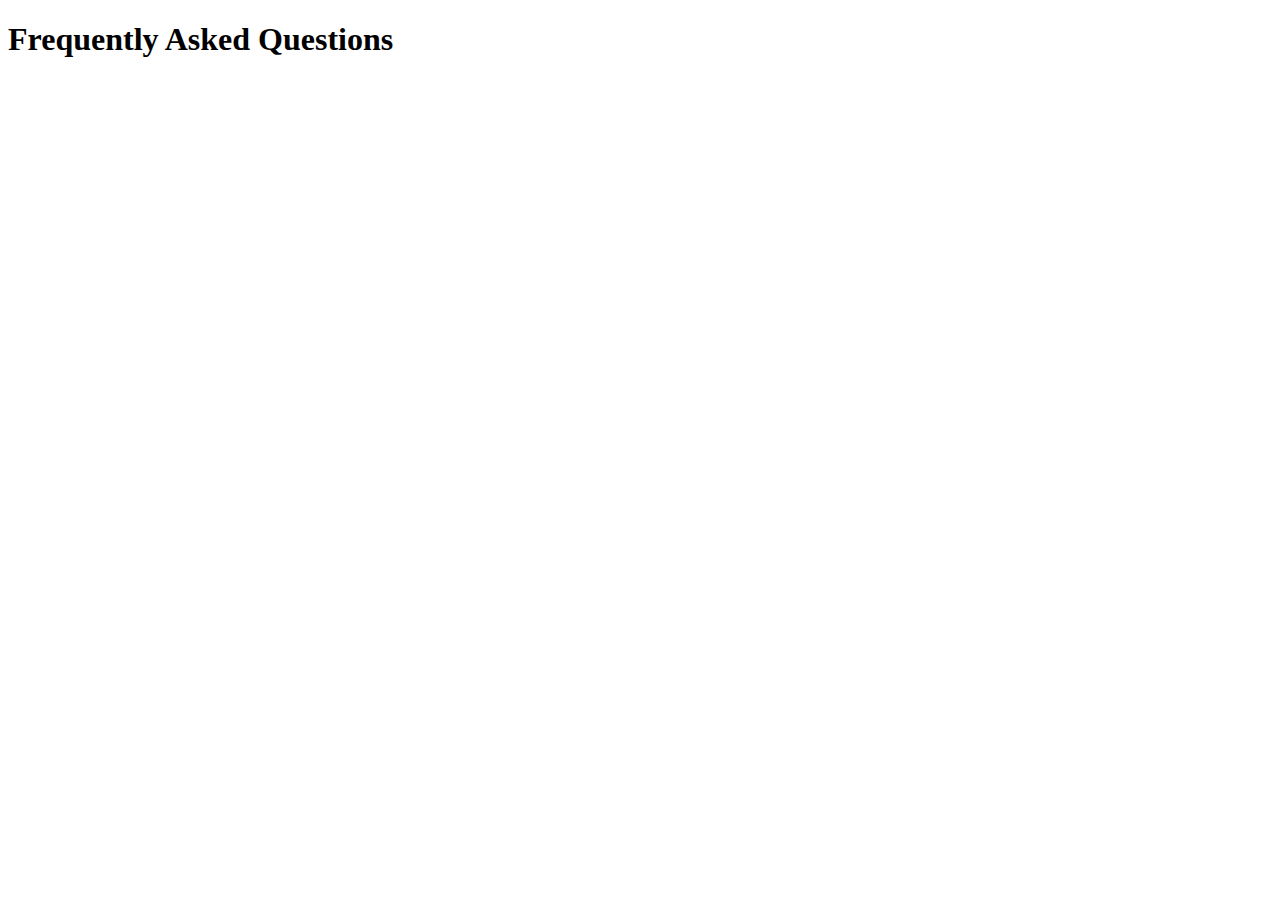
<file: jsp_files/faq.html>
<!DOCTYPE html>
<html>
<head>
  <title>FAQs</title>
</head>
<body>
  <h1>Frequently Asked Questions</h1>
  <div id="faq-container"></div>

  <script src="https://code.jquery.com/jquery-3.6.0.min.js"></script>
  <script src="faq.js"></script>
</body>
</html>
</file>
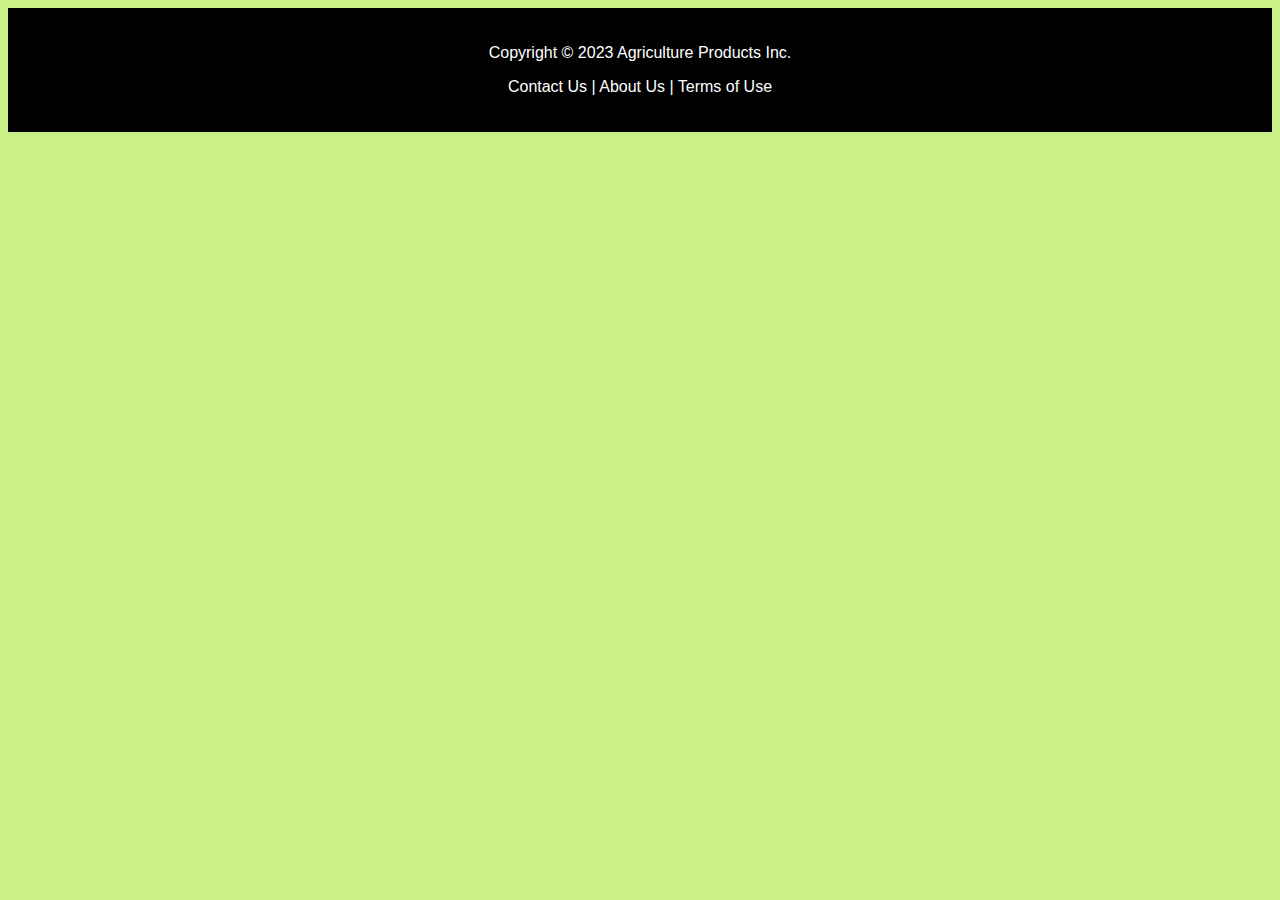
<file: jsp_files/footer.html>
<!DOCTYPE html>
<html lang="en">
<head>
    <meta charset="UTF-8">
    <meta http-equiv="X-UA-Compatible" content="IE=edge">
    <meta name="viewport" content="width=device-width, initial-scale=1.0">
    <link rel="stylesheet" href="agri.css">
    <title>Document</title>
</head>
<body>
         <footer >
        <p>Copyright © 2023 Agriculture Products Inc.</p>
        <p>
          <a href="http://localhost/phppro/feed.php">Contact Us</a> | 
          <a href="http://localhost/phppro/process.php">About Us</a> | 
          <a href="#">Terms of Use</a>
        </p>
      </footer>
</body>
</html>
</file>
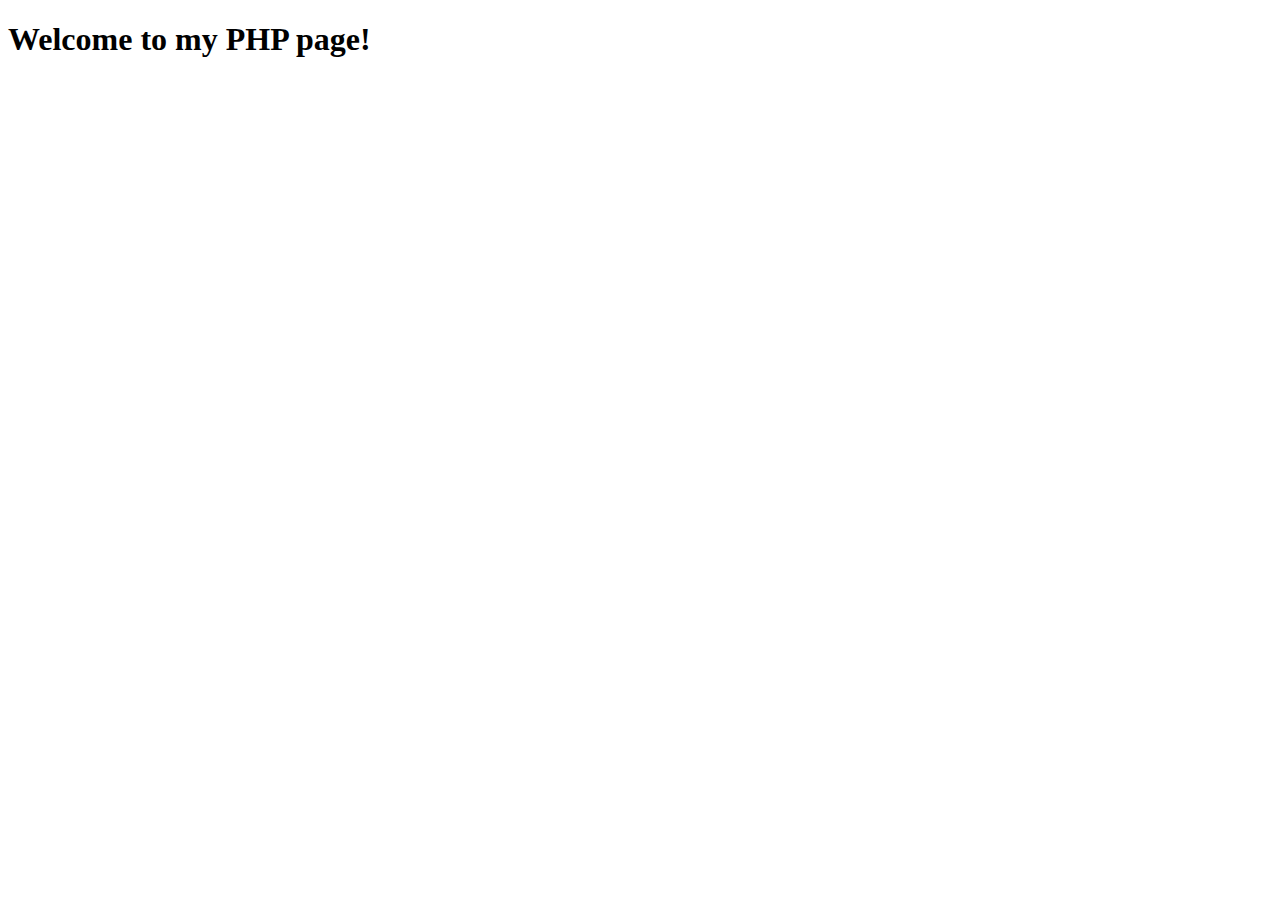
<file: jsp_files/NewFile.html>
<!DOCTYPE html>
<html>
  <head>
    <title>My PHP Page</title>
  </head>
  <body>
    <h1>Welcome to my PHP page!</h1>
    <?php
      // This is a PHP comment
      $name = "John";
      echo "Hello, " . $name . "!";
    ?>
  </body>
</html>
</file>
<file: jsp_files/agri.css>
.search_box{
			border-radius: 40px;
			background-color: white;
			margin-left:auto;
			margin-right:auto;
			margin-top:20px;
	
			
		}
		.row{
		    margin-top:10px;
		    
		}
		.try{
			margin: 0;
		}
		#search{
			border:none;
			margin:15px 10px 15px 5px;
			font-size: 20px;
			outline: none;
			color:#17202A;
		}
		.search_box button i{
			font-size: 30px;
			margin: 0px 20px;
			color:#0063D4;
		}
		
		.mm{
			background: transparent;
			border:none;
			outline: none;
		}






#pik{
    height: 200px;
}

#login{
	float:right;
}

#test{
    
    color: #a2ea1c;
    margin-bottom: 0;
}
footer {
    background-color: rgb(0, 0, 0);
    color: #fff;
    padding: 20px;
    text-align: center;
  }
  footer a {
    color: #fff;
    text-decoration: none;
  }

  footer a:hover {
    color: rgb(48, 164, 13);
    text-decoration: none;
  }

  .card{
    height: max-content;
    margin-bottom: 30px;
  }
 
#pur{
    display: flex;
    justify-content: space-between;
    margin-top: 25px;
      margin-bottom: 0;
}

  .heading{
        font-weight: 500;
        font-size: 2.0em;
  
        border-left: 6px solid #00822b;
        padding-left: 10px;
    }
.card:hover{
  box-shadow: 0 4px 8px 0 rgba(0, 0, 0, 0.2), 0 6px 20px 0 rgba(0, 0, 0, 0.19);
}

#two{
    margin-top: 20px;
}

.pic{
    max-height: 500px;
    width: 100%;
}

body {
    background: rgb(203, 240, 135);
    font-family: "Nunito", sans-serif;
}

#login{
    margin-right: 20px;
   
}

.blurb h3 {
   color: #000000;
   font-weight: 100;
   font-size: 2.5rem;
}

.blurb p {
    color: #000000;
    font-weight: 100;
    font-size: 1.125rem;
    line-height: 2;
}

.content {
    margin-top: 100px;
    margin-bottom: 100px;
}

#mainNavbar {
    font-size: 1.5rem;
    font-weight: 100;  
    background-color: black; 
    height: 90px; 
}

#hi{
    margin-top: 80px;
    padding: 0;
}

#logo{
    margin-left: 10px;
}

#mainNavbar .nav-link {
    color: white;
}

#mainNavbar .nav-link:hover {
    color: #a2ea1c;
}

#mainNavbar .navbar-brand {
    color: #a2ea1c;
    font-size: 1.5rem;
}

#headingGroup span {
    color: #EA1C2C;
}

#headingGroup h1 {
    font-weight: 100;
    font-size: 4rem;
}

.navbar.scrolled {
    background: rgb(222,192,222);
    transition: background 500ms;
}


@media (max-width: 1200px) {
    #headingGroup h1 {
        font-weight: 100;
        font-size: 3rem;
    }
    .blurb h2 {
        font-size: 2rem;
    }
}
</file>
